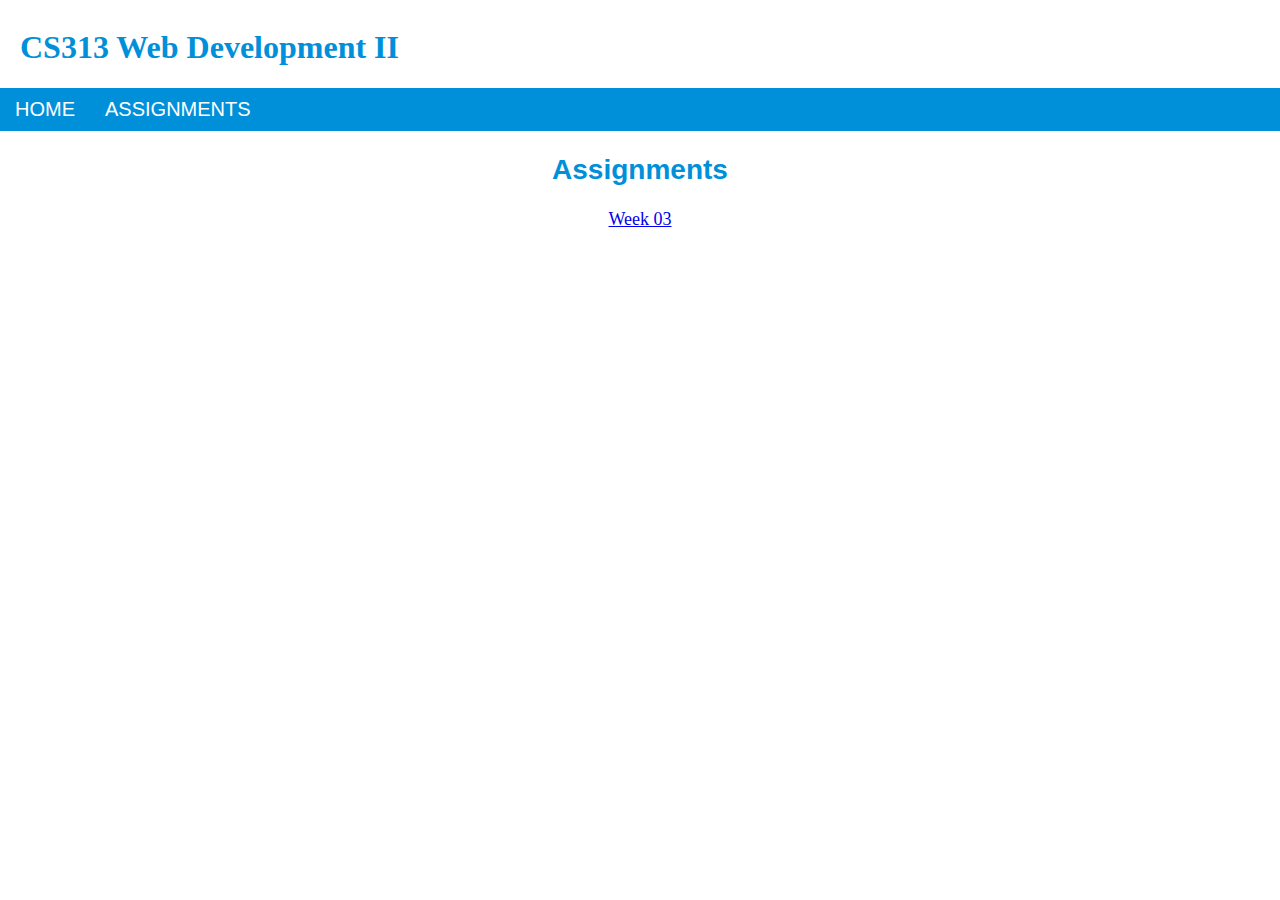
<file: assign.html>
<!DOCTYPE html>
<html>
<head> 
   <meta charset="UTF-8">
   <title>CS313</title>
   <link rel="stylesheet" type="text/css" href="main.css">   
</head>
<body>
  <div class="top">
    <h1>CS313 Web Development II</h1>
    <ul>
      <li><a href="index.html">HOME</a></li>
      <li><a href="assign.html">ASSIGNMENTS</a></li>      
    </ul>
    <div class="main2">
      <h2 class="assign">Assignments</h2>
      <p>
        <a href="assignments/week03/survey.php">Week 03</a><br/>
      </p>
    </div>    
  </div>
</body>
</html>
</file>
<file: main.css>
.top ul {
   list-style-type: none;
   width: 100%;
   margin: auto;
   padding: 0;
   background-color: #0090da;
   overflow: hidden;
}

.top li {  
  float: left;
  font-size: 20px;
}

.top li a:link {    
    display: block;
    text-decoration: none;
    text-align: center;
    font-family: "Impact", sans-serif;
    padding: 10px 15px 10px 15px;
    color: white;
}

.top li:hover {
   background-color: #9aca3c;
}

.top {   
   overflow: auto;   
   margin-left: -8px;
   margin-right: -8px;
   background-image: url("http://www.userlogos.org/files/logos/Sastre/BYUI2.png");
   background-position: top right;
   background-repeat: no-repeat;
   background-size: 10%;
}

.main, .main2 {
  width: 70%;
  margin-left: 15%;
  margin-right: 15%;
  font-size: 18px;
}

.assign {
  color: #0090da;
  font-size: 28px;
}

.main2 p {
  text-align: center;
}

h1 {
  margin-left: 20px;
  color: #0090da;
}

h2, h3 {
  text-align: center;
  font-family: sans-serif;
}
</file>
